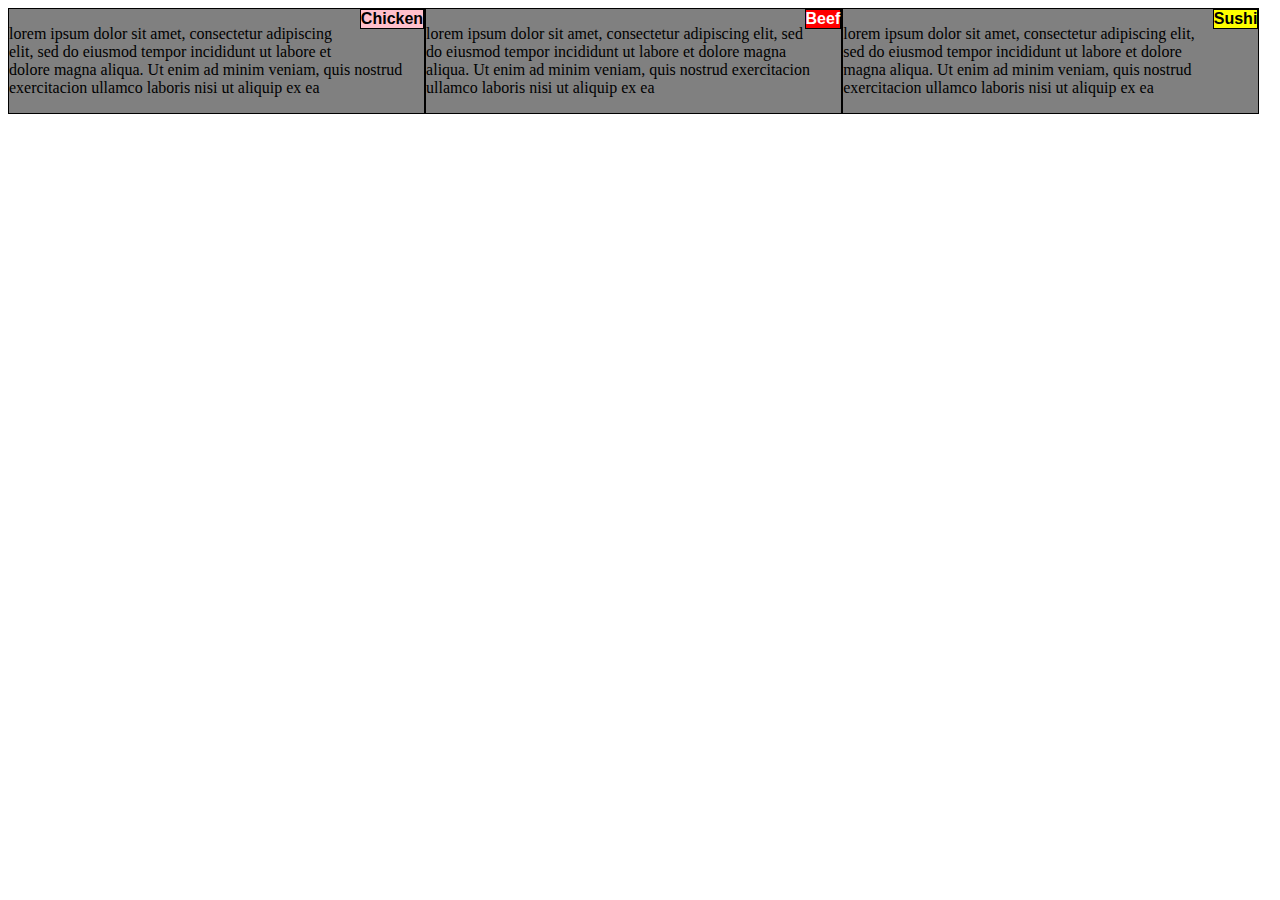
<file: index.html>
<!DOCTYPE html>
<html lang="en">
<head>
	<meta charset="utf-8">
	<meta name="viewport" content="width=device-width, initial-scale=1">
	<title>Module 2 Coding Assignment</title>
	<link rel="stylesheet" href="style.css">
</head>
<body>
	<div class="row">
		<div class="col-md-4 col-sm-6" >
			<p id="Chicken">Chicken</p>
				<p>lorem ipsum dolor sit amet, consectetur adipiscing elit, sed do eiusmod tempor incididunt ut labore et dolore magna aliqua. Ut enim ad minim veniam, quis nostrud exercitacion ullamco laboris nisi ut aliquip ex ea</p>
		</div>
		<div class="col-md-4 col-sm-6">
			<p id="Beef">Beef</p>
				<p>lorem ipsum dolor sit amet, consectetur adipiscing elit, sed do eiusmod tempor incididunt ut labore et dolore magna aliqua. Ut enim ad minim veniam, quis nostrud exercitacion ullamco laboris nisi ut aliquip ex ea</p>
		</div>
		<div class="col-md-4">
			<p id="Sushi">Sushi</p>
				<p>lorem ipsum dolor sit amet, consectetur adipiscing elit, sed do eiusmod tempor incididunt ut labore et dolore magna aliqua. Ut enim ad minim veniam, quis nostrud exercitacion ullamco laboris nisi ut aliquip ex ea</p>
		</div>
	</div>
</body>
</html>
</file>
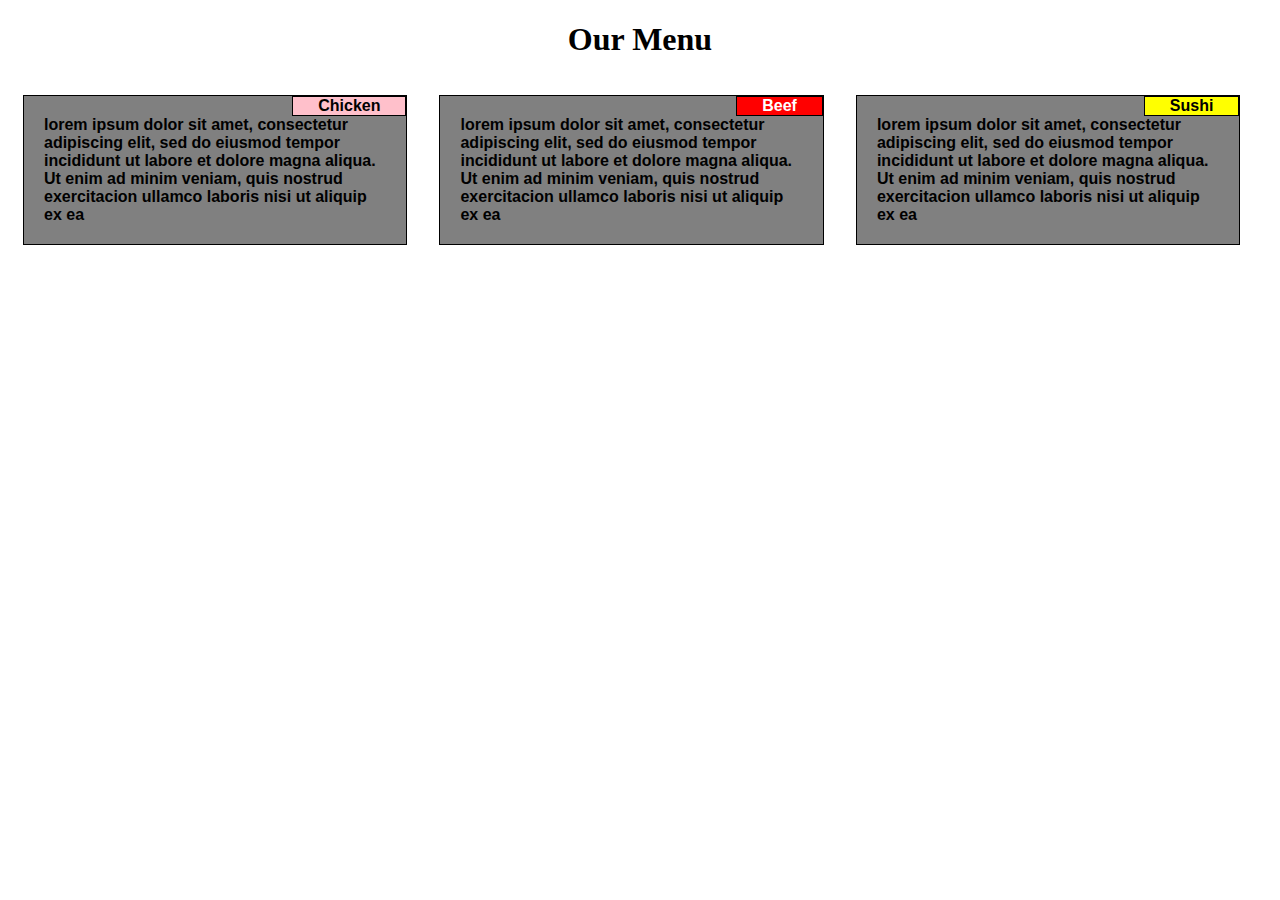
<file: Module2-task/index.html>
<!DOCTYPE html>
<html lang="en">
<head>
	<meta charset="utf-8">
	<title>Module 2 Coding Assignment</title>
	<link rel="stylesheet" href="style.css">
</head>
<body>
	<h1 style="text-align: center;">Our Menu</h1>
	<div class="row">
		<div class="col-md-4 col-sm-6" >
			<p>
				<span id="Chicken">Chicken</span>
					lorem ipsum dolor sit amet, consectetur adipiscing elit, sed do eiusmod tempor incididunt ut labore et dolore magna aliqua. Ut enim ad minim veniam, quis nostrud exercitacion ullamco laboris nisi ut aliquip ex ea
			</p>
		</div>
		<div class="col-md-4 col-sm-6">
			<p>
				<span id="Beef">Beef</span>
					lorem ipsum dolor sit amet, consectetur adipiscing elit, sed do eiusmod tempor incididunt ut labore et dolore magna aliqua. Ut enim ad minim veniam, quis nostrud exercitacion ullamco laboris nisi ut aliquip ex ea
			</p>
		</div>
		<div class="col-md-4 col-sm-12">
			<p>
				<span id="Sushi">Sushi</span>
					lorem ipsum dolor sit amet, consectetur adipiscing elit, sed do eiusmod tempor incididunt ut labore et dolore magna aliqua. Ut enim ad minim veniam, quis nostrud exercitacion ullamco laboris nisi ut aliquip ex ea
			</p>
		</div>
	</div>
</body>
</html>
</file>
<file: style.css>
* {
  box-sizing: border-box;
}
#Chicken {
  border: 1px solid black;
  background-color: pink;
  margin-right: auto;
  margin-left: auto;
  margin-top: 0px;
  font-family: Helvetica;
  color: black;
  float: right;
  font-weight: bold;
}
#Beef {
  border: 1px solid black;
  background-color: red;
  margin-right: auto;
  margin-left: auto;
  margin-top: 0px;
  font-family: Helvetica;
  color: white;
  float: right;
  font-weight: bold;
}
#Sushi {
  border: 1px solid black;
  background-color: yellow;
  margin-right: auto;
  margin-left: auto;
  margin-top: 0px;
  font-family: Helvetica;
  color: black;
  float: right;
  font-weight: bold;
}

.row{
	width: 100; 
}
.row > div{
	border: 1px solid black;
	background-color: gray;
}
@media (min-width: 992px){
	.col-md-4{
		float: left;
		border: 1px solid black;
		margin-right: auto;
  		margin-left: auto;
	}
	.col-md-4{
		width: 33%;
	}
}

@media (min-width: 768px) and (max-width: 991px){
	.col-sm-6{
		float:left;s
		border: 1px solid black;
		margin-right: auto;
  		margin-left: auto;
	}
	.col-sm-6{
		width: 50%;
	}
}
</file>
<file: Module2-task/style.css>
* {
  box-sizing: border-box;
}
p{
  position: relative;
  margin: 15px;
  padding: 20px;
  background-color: gray;
  color: black;
  border: 1px solid black;
  font-weight: bold;
  font-family: Helvetica;
}
span{
  position: absolute;
  top:0px;
  right:0px;
  padding-right: 25px;
  padding-left: 25px;
  border: 1px solid black;
  font-family: Helvetica;
  font-weight: bold;
}
div{
  position: relative;
  padding-right: 2px;
}
.row{
  width: 100; 
}
#Chicken {
  background-color: pink;
  color: black;
}
#Beef {
  background-color: red;
  color: white;
}
#Sushi {
  background-color: yellow;
  color: black;
}

/* LARGE */
@media (min-width: 992px){
	.col-md-4{
		float: left;
	}
	.col-md-4{
		width: 33%;
	}
}
/* Medium */
@media (min-width: 768px) and (max-width: 991px){
	.col-sm-6, .col-sm-12{
		float:left;
	}
	.col-sm-6{
		width: 50%;
	}
  .col-sm-12{
    width: 100%;
  }
}
</file>
